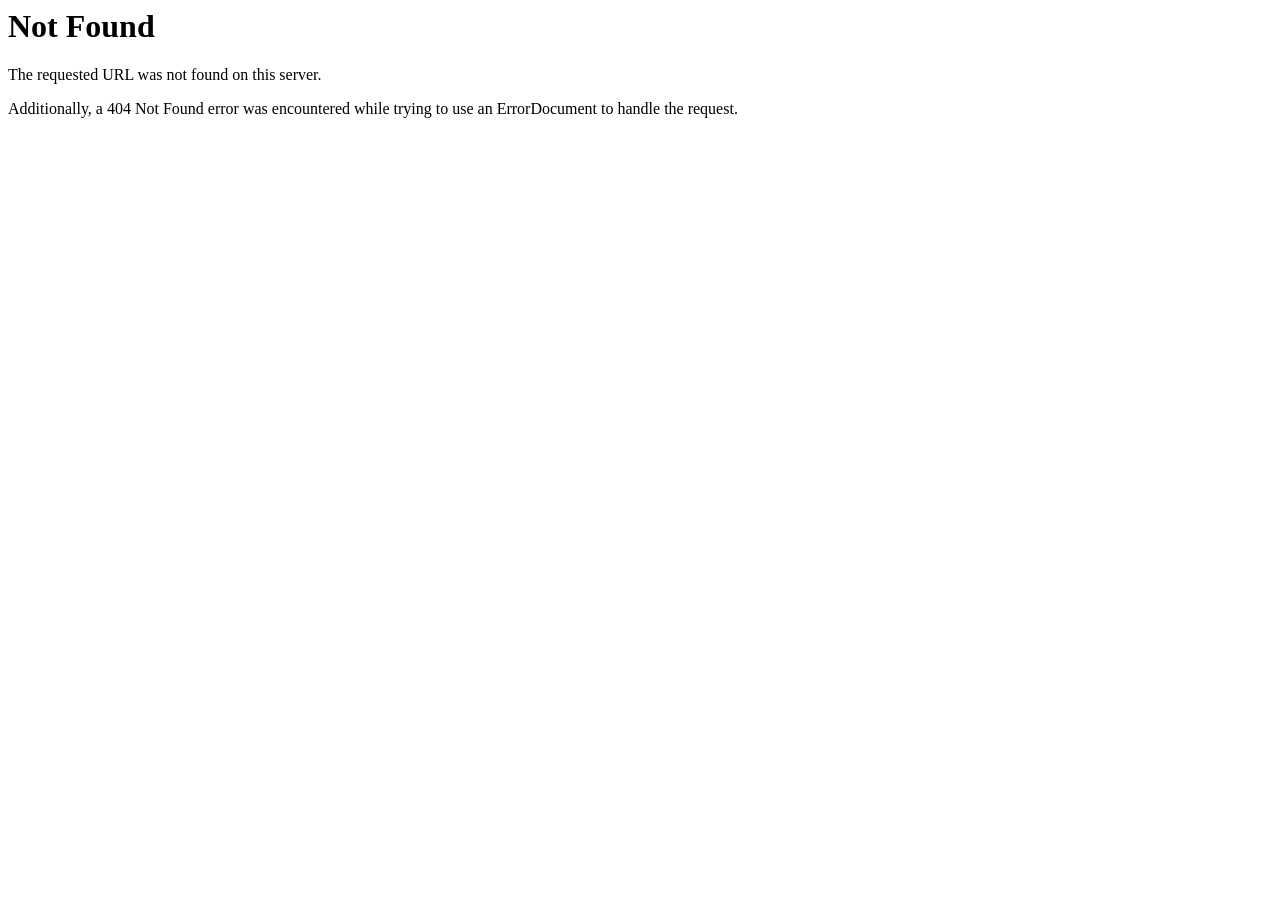
<file: WebApplication/FinalYearProject/public/js/easing.min.html>
<!DOCTYPE HTML PUBLIC "-//IETF//DTD HTML 2.0//EN">
<html><head>
<title>404 Not Found</title>
</head><body>
<h1>Not Found</h1>
<p>The requested URL was not found on this server.</p>
<p>Additionally, a 404 Not Found
error was encountered while trying to use an ErrorDocument to handle the request.</p>
</body></html>
</file>
